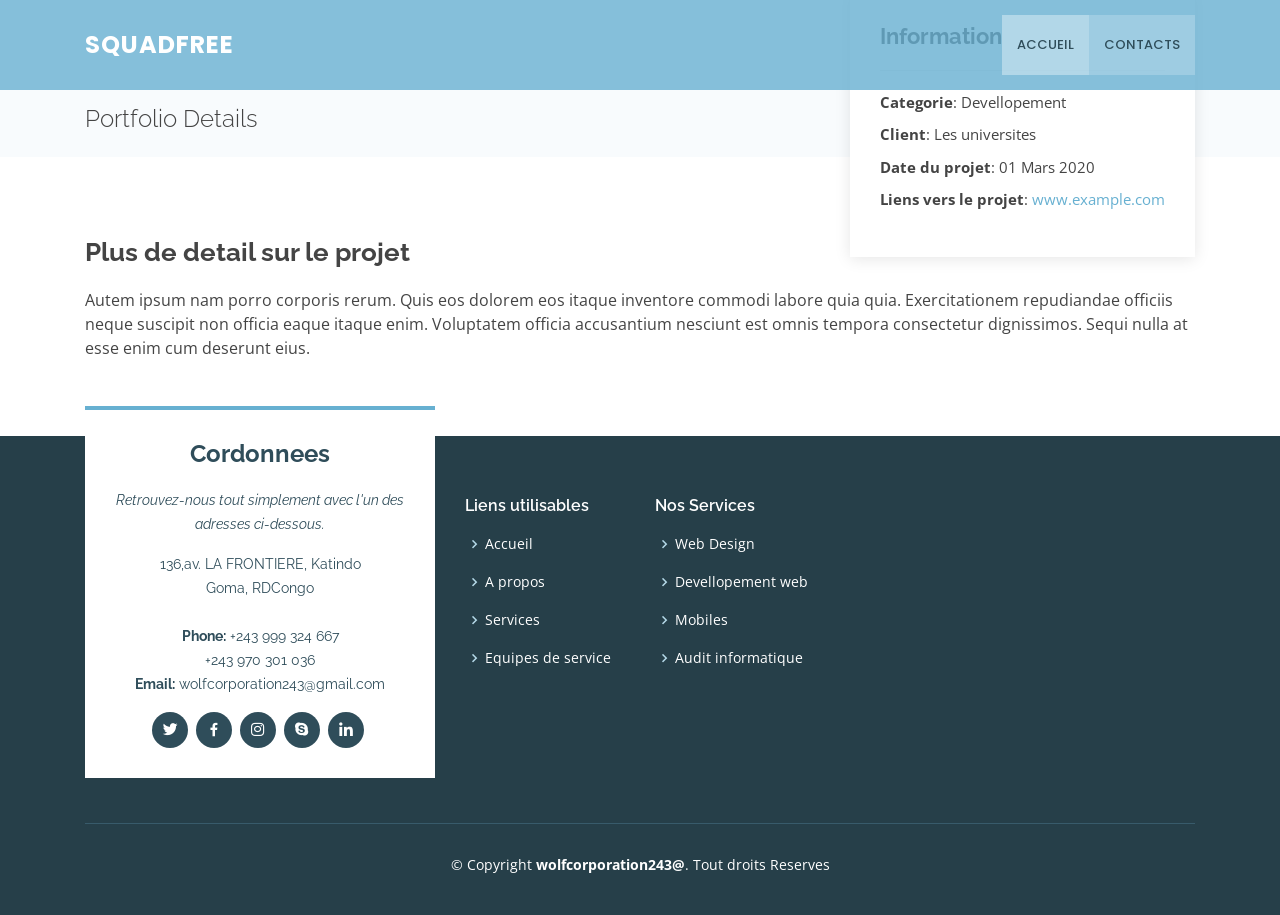
<file: portfolio-details.html>
<!DOCTYPE html>
<html lang="en">

<head>
  <meta charset="utf-8">
  <meta content="width=device-width, initial-scale=1.0" name="viewport">

  <title>Portfolio Details - Squadfree Bootstrap Template</title>
  <meta content="" name="description">
  <meta content="" name="keywords">

  <!-- Favicons -->
  <link href="assets/img/favicon.png" rel="icon">
  <link href="assets/img/apple-touch-icon.png" rel="apple-touch-icon">

  <!-- Google Fonts -->
  <link href="https://fonts.googleapis.com/css?family=Open+Sans:300,300i,400,400i,600,600i,700,700i|Raleway:300,300i,400,400i,500,500i,600,600i,700,700i|Poppins:300,300i,400,400i,500,500i,600,600i,700,700i" rel="stylesheet">

  <!-- Vendor CSS Files -->
  <link href="assets/vendor/bootstrap/css/bootstrap.min.css" rel="stylesheet">
  <link href="assets/vendor/icofont/icofont.min.css" rel="stylesheet">
  <link href="assets/vendor/boxicons/css/boxicons.min.css" rel="stylesheet">
  <link href="assets/vendor/venobox/venobox.css" rel="stylesheet">
  <link href="assets/vendor/owl.carousel/assets/owl.carousel.min.css" rel="stylesheet">
  <link href="assets/vendor/aos/aos.css" rel="stylesheet">

  <!-- Template Main CSS File -->
  <link href="assets/css/style.css" rel="stylesheet">

  <!-- =======================================================
  * Template Name: Squadfree - v2.3.1
  * Template URL: https://bootstrapmade.com/squadfree-free-bootstrap-template-creative/
  * Author: BootstrapMade.com
  * License: https://bootstrapmade.com/license/
  ======================================================== -->
</head>

<body>

  <!-- ======= Header ======= -->
  <header id="header" class="fixed-top ">
    <div class="container d-flex align-items-center">

      <div class="logo mr-auto">
        <h1 class="text-light"><a href="index.html"><span>Squadfree</span></a></h1>
        <!-- Uncomment below if you prefer to use an image logo -->
        <!-- <a href="index.html"><img src="assets/img/logo.png" alt="" class="img-fluid"></a>-->
      </div>

<nav class="nav-menu d-none d-lg-block">
        <ul>
          <li><a href="../index.html">Accueil</a></li>
          <li><a href="#contact">Contacts</a></li>
        </ul>
      </nav><!-- .nav-menu -->

    </div>
  </header><!-- End Header -->

  <main id="main">

    <!-- ======= Breadcrumbs Section ======= -->
    <section class="breadcrumbs">
      <div class="container">

        <div class="d-flex justify-content-between align-items-center">
          <h2>Portfolio Details</h2>
          <ol>
            <li><a href="index.html">Home</a></li>
            <li>Portfolio Details</li>
          </ol>
        </div>

      </div>
    </section><!-- Breadcrumbs Section -->

    <!-- ======= Portfolio Details Section ======= -->
    <section class="portfolio-details">
      <div class="container">

        <div class="portfolio-details-container">

          <div class="owl-carousel portfolio-details-carousel">
            <img src="assets/img/portfolio/portfolio-details-1.jpg" class="img-fluid" alt="">
            <img src="assets/img/portfolio/portfolio-details-2.jpg" class="img-fluid" alt="">
            <img src="assets/img/portfolio/portfolio-details-3.jpg" class="img-fluid" alt="">
          </div>

          <div class="portfolio-info">
            <h3>Information</h3>
            <ul>
              <li><strong>Categorie</strong>: Devellopement</li>
              <li><strong>Client</strong>: Les universites</li>
              <li><strong>Date du projet</strong>: 01 Mars 2020</li>
              <li><strong>Liens vers le projet</strong>: <a href="#">www.example.com</a></li>
            </ul>
          </div>

        </div>

        <div class="portfolio-description">
          <h2>Plus de detail sur le projet</h2>
          <p>
            Autem ipsum nam porro corporis rerum. Quis eos dolorem eos itaque inventore commodi labore quia quia. Exercitationem repudiandae officiis neque suscipit non officia eaque itaque enim. Voluptatem officia accusantium nesciunt est omnis tempora consectetur dignissimos. Sequi nulla at esse enim cum deserunt eius.
          </p>
        </div>
      </div>
    </section><!-- End Portfolio Details Section -->

  </main><!-- End #main -->

  <!-- ======= Footer ======= -->
<footer id="footer">
    <div class="footer-top">
      <div class="container">
        <div class="row">

          <div class="col-lg-4 col-md-6">
            <div class="footer-info" data-aos="fade-up" data-aos-delay="50">
              <h3>Cordonnees</h3>
              <p class="pb-3"><em>Retrouvez-nous tout simplement avec l'un des adresses ci-dessous.</em></p>
              <p>
                136,av. LA FRONTIERE, Katindo <br>
                Goma, RDCongo<br><br>
                <strong>Phone:</strong> +243 999 324 667 <br> +243 970 301 036 <br>
                <strong>Email:</strong> wolfcorporation243@gmail.com<br>
              </p>
              <div class="social-links mt-3">
                <a href="#" class="twitter"><i class="bx bxl-twitter"></i></a>
                <a href="#" class="facebook"><i class="bx bxl-facebook"></i></a>
                <a href="#" class="instagram"><i class="bx bxl-instagram"></i></a>
                <a href="#" class="google-plus"><i class="bx bxl-skype"></i></a>
                <a href="#" class="linkedin"><i class="bx bxl-linkedin"></i></a>
              </div>
            </div>
          </div>

          <div class="col-lg-2 col-md-6 footer-links" data-aos="fade-up" data-aos-delay="150">
            <h4>Liens utilisables</h4>
            <ul>
              <li><i class="bx bx-chevron-right"></i> <a href="../main/index.html">Accueil</a></li>
              <li><i class="bx bx-chevron-right"></i> <a href="../main/index.html#about">A propos</a></li>
              <li><i class="bx bx-chevron-right"></i> <a href="../main/index.html#services">Services</a></li>
              <li><i class="bx bx-chevron-right"></i> <a href="../main/index.html#team">Equipes de service</a></li>
            </ul>
          </div>

          <div class="col-lg-2 col-md-6 footer-links" data-aos="fade-up" data-aos-delay="250">
            <h4>Nos Services</h4>
            <ul>
              <li><i class="bx bx-chevron-right"></i> <a href="../main/index.html#services">Web Design</a></li>
              <li><i class="bx bx-chevron-right"></i> <a href="../main/index.html#services">Devellopement web</a></li>
              <li><i class="bx bx-chevron-right"></i> <a href="../main/index.html#services">Mobiles</a></li>
              <li><i class="bx bx-chevron-right"></i> <a href="../main/index.html#services">Audit informatique</a></li>
            </ul>
          </div>

        </div>
      </div>
    </div>

    <div class="container">
      <div class="copyright">
        &copy; Copyright <strong><span>wolfcorporation243@</span></strong>. Tout droits Reserves
      </div>
      <div class="credits">

      </div>
    </div>
  </footer><!-- End Footer --><!-- End Footer -->

  <a href="#" class="back-to-top"><i class="icofont-simple-up"></i></a>

  <!-- Vendor JS Files -->
  <script src="assets/vendor/jquery/jquery.min.js"></script>
  <script src="assets/vendor/bootstrap/js/bootstrap.bundle.min.js"></script>
  <script src="assets/vendor/jquery.easing/jquery.easing.min.js"></script>
  <script src="assets/vendor/php-email-form/validate.js"></script>
  <script src="assets/vendor/waypoints/jquery.waypoints.min.js"></script>
  <script src="assets/vendor/counterup/counterup.min.js"></script>
  <script src="assets/vendor/isotope-layout/isotope.pkgd.min.js"></script>
  <script src="assets/vendor/venobox/venobox.min.js"></script>
  <script src="assets/vendor/owl.carousel/owl.carousel.min.js"></script>
  <script src="assets/vendor/aos/aos.js"></script>

  <!-- Template Main JS File -->
  <script src="assets/js/main.js"></script>

</body>

</html>
</file>
<file: assets/vendor/venobox/venobox.css>
/* ------ venobox.css --------*/
.vbox-overlay *, .vbox-overlay *:before, .vbox-overlay *:after{
    -webkit-backface-visibility: hidden;
    -webkit-box-sizing:border-box;
    -moz-box-sizing:border-box;
    box-sizing:border-box;
}
.vbox-overlay * { 
    -webkit-backface-visibility: visible;
    backface-visibility: visible;
}
.vbox-overlay{
    display: -webkit-flex;
    display: flex;
    -webkit-flex-direction: column;
    flex-direction: column;
    -webkit-justify-content: center;
    justify-content: center;
    -webkit-align-items: center;
    align-items: center;
    position: fixed;
    left: 0;
    top: 0;
    bottom: 0;
    right: 0;
    z-index: 999999;
}

/* ----- navigation ----- */
.vbox-title{
    width: 100%;
    height: 40px;
    float: left;
    text-align: center;
    line-height: 28px;
    font-size: 12px;
    padding: 6px 50px;
    overflow: hidden;
    position: fixed;
    display: none;
    left: 0;
    z-index: 89;
}
.vbox-close{
    cursor: pointer;
    position: fixed;
    top: -1px;
    right: 0;
    width: 50px;
    height: 40px;
    padding: 6px;
    display: block;
    background-position:10px center;
    overflow: hidden;
    font-size: 24px;
    line-height: 1;
    text-align: center;
    z-index: 99;
}
.vbox-left{
    cursor: pointer;
    position: fixed;
    left: 0;
    height: 40px;
    overflow: hidden;
    line-height: 28px;
    font-size: 12px;
    z-index: 99;
    display: flex;
    align-items:center;
}
.vbox-num{
    display: inline-block;
    margin: 6px 0 6px 15px;
}
/* ----- Social share ----- */
.vbox-share{
    line-height: 28px;
    font-size: 12px;
    overflow: hidden;
    position: fixed;
    left: 0;
    z-index: 98;
    display: flex;
    align-items:center;
    justify-content: center;
    width: 100%;
    text-align: center;
}
.vbox-share svg{
    max-height: 28px;
    width: 28px;
    z-index: 10;
    margin-left: 12px;
    margin-top: 6px;
    margin-bottom: 6px;
    vertical-align: middle;
}


/* ----- navigation ARROWS ----- */
.vbox-next, .vbox-prev{
    position: fixed;
    top: 50%;
    margin-top: -15px;
    overflow: hidden;
    cursor: pointer;
    display: block;
    width: 45px;
    height: 45px;
    z-index: 99;
}
.vbox-next span, .vbox-prev span{
    position: relative;
    width: 20px;
    height: 20px;
    border: 2px solid transparent;
    border-top-color: #B6B6B6;
    border-right-color: #B6B6B6;
    text-indent: -100px;
    position: absolute;
    top: 8px;
    display: block;
}
.vbox-prev{
    left: 15px;
}
.vbox-next{
    right: 15px;
}
.vbox-prev span{
    left: 10px;
    -ms-transform: rotate(-135deg);
    -webkit-transform: rotate(-135deg);
    transform: rotate(-135deg);
}
.vbox-next span{
    -ms-transform: rotate(45deg);
    -webkit-transform: rotate(45deg);
    transform: rotate(45deg);
    right: 10px;
}
/* ------- inline window ------ */
.vbox-inline{
    width: 420px;
    height: 315px;
    height: 70vh;
    padding: 10px;
    background: #fff;
    margin: 0 auto;
    overflow: auto;
    text-align: left;
}
/* ------- Video & iFrames window ------ */
.venoframe{
    max-width: 100%;
    width: 100%;
    border: none;
    width: 100%;
    height: 260px;
    height: 70vh;
}
.venoframe.vbvid{
    height: 260px;
}
@media (min-width: 768px) {
    .venoframe, .vbox-inline{
        width: 90%;
        height: 360px;
        height: 70vh;
    }
    .venoframe.vbvid{
        width: 640px;
        height: 360px;
    }
}
@media (min-width: 992px) {
    .venoframe, .vbox-inline{
        max-width: 1200px;
        width: 80%;
        height: 540px;
        height: 70vh;
    }
    .venoframe.vbvid{
        width: 960px;
        height: 540px;
    }
}
/* 
Please do NOT edit this part! 
or at least read this note: http://i.imgur.com/7C0ws9e.gif
*/
.vbox-open{
    overflow: hidden;
}
.vbox-container{
    position: absolute;
    left: 0;
    right: 0;
    top: 0;
    bottom: 0;
    overflow-x: hidden;
    overflow-y: scroll;
    overflow-scrolling: touch;
    -webkit-overflow-scrolling: touch;
    z-index: 20;
    max-height: 100%;

}

.vbox-content{
    text-align: center;
    float: left;
    width: 100%;
    position: relative;
    overflow: hidden;
    padding: 20px 4%;
}
.vbox-container img{
    max-width: 100%;
    height: auto;
}
.vbox-figlio{
    box-shadow: 0 0 12px rgba(0,0,0,0.19), 0 6px 6px rgba(0,0,0,0.23);
    max-width: 100%;
    text-align: initial;
}
img.vbox-figlio{
    -webkit-user-select: none;
-khtml-user-select: none;
-moz-user-select: none;
-o-user-select: none;
user-select: none;
}
.vbox-content.swipe-left{
    margin-left: -200px !important;
}
.vbox-content.swipe-right{
    margin-left: 200px !important;
}
.vbox-animated{
    webkit-transition: margin 300ms ease-out;
    transition: margin 300ms ease-out;
}

/* ---------- preloader ----------
 * SPINKIT 
 * http://tobiasahlin.com/spinkit/
-------------------------------- */
.sk-double-bounce,.sk-rotating-plane{width:40px;height:40px;margin:40px auto}.sk-rotating-plane{background-color:#333;-webkit-animation:sk-rotatePlane 1.2s infinite ease-in-out;animation:sk-rotatePlane 1.2s infinite ease-in-out}@-webkit-keyframes sk-rotatePlane{0%{-webkit-transform:perspective(120px) rotateX(0) rotateY(0);transform:perspective(120px) rotateX(0) rotateY(0)}50%{-webkit-transform:perspective(120px) rotateX(-180.1deg) rotateY(0);transform:perspective(120px) rotateX(-180.1deg) rotateY(0)}100%{-webkit-transform:perspective(120px) rotateX(-180deg) rotateY(-179.9deg);transform:perspective(120px) rotateX(-180deg) rotateY(-179.9deg)}}@keyframes sk-rotatePlane{0%{-webkit-transform:perspective(120px) rotateX(0) rotateY(0);transform:perspective(120px) rotateX(0) rotateY(0)}50%{-webkit-transform:perspective(120px) rotateX(-180.1deg) rotateY(0);transform:perspective(120px) rotateX(-180.1deg) rotateY(0)}100%{-webkit-transform:perspective(120px) rotateX(-180deg) rotateY(-179.9deg);transform:perspective(120px) rotateX(-180deg) rotateY(-179.9deg)}}.sk-double-bounce{position:relative}.sk-double-bounce .sk-child{width:100%;height:100%;border-radius:50%;background-color:#333;opacity:.6;position:absolute;top:0;left:0;-webkit-animation:sk-doubleBounce 2s infinite ease-in-out;animation:sk-doubleBounce 2s infinite ease-in-out}.sk-chasing-dots .sk-child,.sk-spinner-pulse,.sk-three-bounce .sk-child{background-color:#333;border-radius:100%}.sk-double-bounce .sk-double-bounce2{-webkit-animation-delay:-1s;animation-delay:-1s}@-webkit-keyframes sk-doubleBounce{0%,100%{-webkit-transform:scale(0);transform:scale(0)}50%{-webkit-transform:scale(1);transform:scale(1)}}@keyframes sk-doubleBounce{0%,100%{-webkit-transform:scale(0);transform:scale(0)}50%{-webkit-transform:scale(1);transform:scale(1)}}.sk-wave{margin:40px auto;width:50px;height:40px;text-align:center;font-size:10px}.sk-wave .sk-rect{background-color:#333;height:100%;width:6px;display:inline-block;-webkit-animation:sk-waveStretchDelay 1.2s infinite ease-in-out;animation:sk-waveStretchDelay 1.2s infinite ease-in-out}.sk-wave .sk-rect1{-webkit-animation-delay:-1.2s;animation-delay:-1.2s}.sk-wave .sk-rect2{-webkit-animation-delay:-1.1s;animation-delay:-1.1s}.sk-wave .sk-rect3{-webkit-animation-delay:-1s;animation-delay:-1s}.sk-wave .sk-rect4{-webkit-animation-delay:-.9s;animation-delay:-.9s}.sk-wave .sk-rect5{-webkit-animation-delay:-.8s;animation-delay:-.8s}@-webkit-keyframes sk-waveStretchDelay{0%,100%,40%{-webkit-transform:scaleY(.4);transform:scaleY(.4)}20%{-webkit-transform:scaleY(1);transform:scaleY(1)}}@keyframes sk-waveStretchDelay{0%,100%,40%{-webkit-transform:scaleY(.4);transform:scaleY(.4)}20%{-webkit-transform:scaleY(1);transform:scaleY(1)}}.sk-wandering-cubes{margin:40px auto;width:40px;height:40px;position:relative}.sk-wandering-cubes .sk-cube{background-color:#333;width:10px;height:10px;position:absolute;top:0;left:0;-webkit-animation:sk-wanderingCube 1.8s ease-in-out -1.8s infinite both;animation:sk-wanderingCube 1.8s ease-in-out -1.8s infinite both}.sk-chasing-dots,.sk-spinner-pulse{width:40px;height:40px;margin:40px auto}.sk-wandering-cubes .sk-cube2{-webkit-animation-delay:-.9s;animation-delay:-.9s}@-webkit-keyframes sk-wanderingCube{0%{-webkit-transform:rotate(0);transform:rotate(0)}25%{-webkit-transform:translateX(30px) rotate(-90deg) scale(.5);transform:translateX(30px) rotate(-90deg) scale(.5)}50%{-webkit-transform:translateX(30px) translateY(30px) rotate(-179deg);transform:translateX(30px) translateY(30px) rotate(-179deg)}50.1%{-webkit-transform:translateX(30px) translateY(30px) rotate(-180deg);transform:translateX(30px) translateY(30px) rotate(-180deg)}75%{-webkit-transform:translateX(0) translateY(30px) rotate(-270deg) scale(.5);transform:translateX(0) translateY(30px) rotate(-270deg) scale(.5)}100%{-webkit-transform:rotate(-360deg);transform:rotate(-360deg)}}@keyframes sk-wanderingCube{0%{-webkit-transform:rotate(0);transform:rotate(0)}25%{-webkit-transform:translateX(30px) rotate(-90deg) scale(.5);transform:translateX(30px) rotate(-90deg) scale(.5)}50%{-webkit-transform:translateX(30px) translateY(30px) rotate(-179deg);transform:translateX(30px) translateY(30px) rotate(-179deg)}50.1%{-webkit-transform:translateX(30px) translateY(30px) rotate(-180deg);transform:translateX(30px) translateY(30px) rotate(-180deg)}75%{-webkit-transform:translateX(0) translateY(30px) rotate(-270deg) scale(.5);transform:translateX(0) translateY(30px) rotate(-270deg) scale(.5)}100%{-webkit-transform:rotate(-360deg);transform:rotate(-360deg)}}.sk-spinner-pulse{-webkit-animation:sk-pulseScaleOut 1s infinite ease-in-out;animation:sk-pulseScaleOut 1s infinite ease-in-out}@-webkit-keyframes sk-pulseScaleOut{0%{-webkit-transform:scale(0);transform:scale(0)}100%{-webkit-transform:scale(1);transform:scale(1);opacity:0}}@keyframes sk-pulseScaleOut{0%{-webkit-transform:scale(0);transform:scale(0)}100%{-webkit-transform:scale(1);transform:scale(1);opacity:0}}.sk-chasing-dots{position:relative;text-align:center;-webkit-animation:sk-chasingDotsRotate 2s infinite linear;animation:sk-chasingDotsRotate 2s infinite linear}.sk-chasing-dots .sk-child{width:60%;height:60%;display:inline-block;position:absolute;top:0;-webkit-animation:sk-chasingDotsBounce 2s infinite ease-in-out;animation:sk-chasingDotsBounce 2s infinite ease-in-out}.sk-chasing-dots .sk-dot2{top:auto;bottom:0;-webkit-animation-delay:-1s;animation-delay:-1s}@-webkit-keyframes sk-chasingDotsRotate{100%{-webkit-transform:rotate(360deg);transform:rotate(360deg)}}@keyframes sk-chasingDotsRotate{100%{-webkit-transform:rotate(360deg);transform:rotate(360deg)}}@-webkit-keyframes sk-chasingDotsBounce{0%,100%{-webkit-transform:scale(0);transform:scale(0)}50%{-webkit-transform:scale(1);transform:scale(1)}}@keyframes sk-chasingDotsBounce{0%,100%{-webkit-transform:scale(0);transform:scale(0)}50%{-webkit-transform:scale(1);transform:scale(1)}}.sk-three-bounce{margin:40px auto;width:80px;text-align:center}.sk-three-bounce .sk-child{width:20px;height:20px;display:inline-block;-webkit-animation:sk-three-bounce 1.4s ease-in-out 0s infinite both;animation:sk-three-bounce 1.4s ease-in-out 0s infinite both}.sk-circle .sk-child:before,.sk-fading-circle .sk-circle:before{display:block;border-radius:100%;content:'';background-color:#333}.sk-three-bounce .sk-bounce1{-webkit-animation-delay:-.32s;animation-delay:-.32s}.sk-three-bounce .sk-bounce2{-webkit-animation-delay:-.16s;animation-delay:-.16s}@-webkit-keyframes sk-three-bounce{0%,100%,80%{-webkit-transform:scale(0);transform:scale(0)}40%{-webkit-transform:scale(1);transform:scale(1)}}@keyframes sk-three-bounce{0%,100%,80%{-webkit-transform:scale(0);transform:scale(0)}40%{-webkit-transform:scale(1);transform:scale(1)}}.sk-circle{margin:40px auto;width:40px;height:40px;position:relative}.sk-circle .sk-child{width:100%;height:100%;position:absolute;left:0;top:0}.sk-circle .sk-child:before{margin:0 auto;width:15%;height:15%;-webkit-animation:sk-circleBounceDelay 1.2s infinite ease-in-out both;animation:sk-circleBounceDelay 1.2s infinite ease-in-out both}.sk-circle .sk-circle2{-webkit-transform:rotate(30deg);-ms-transform:rotate(30deg);transform:rotate(30deg)}.sk-circle .sk-circle3{-webkit-transform:rotate(60deg);-ms-transform:rotate(60deg);transform:rotate(60deg)}.sk-circle .sk-circle4{-webkit-transform:rotate(90deg);-ms-transform:rotate(90deg);transform:rotate(90deg)}.sk-circle .sk-circle5{-webkit-transform:rotate(120deg);-ms-transform:rotate(120deg);transform:rotate(120deg)}.sk-circle .sk-circle6{-webkit-transform:rotate(150deg);-ms-transform:rotate(150deg);transform:rotate(150deg)}.sk-circle .sk-circle7{-webkit-transform:rotate(180deg);-ms-transform:rotate(180deg);transform:rotate(180deg)}.sk-circle .sk-circle8{-webkit-transform:rotate(210deg);-ms-transform:rotate(210deg);transform:rotate(210deg)}.sk-circle .sk-circle9{-webkit-transform:rotate(240deg);-ms-transform:rotate(240deg);transform:rotate(240deg)}.sk-circle .sk-circle10{-webkit-transform:rotate(270deg);-ms-transform:rotate(270deg);transform:rotate(270deg)}.sk-circle .sk-circle11{-webkit-transform:rotate(300deg);-ms-transform:rotate(300deg);transform:rotate(300deg)}.sk-circle .sk-circle12{-webkit-transform:rotate(330deg);-ms-transform:rotate(330deg);transform:rotate(330deg)}.sk-circle .sk-circle2:before{-webkit-animation-delay:-1.1s;animation-delay:-1.1s}.sk-circle .sk-circle3:before{-webkit-animation-delay:-1s;animation-delay:-1s}.sk-circle .sk-circle4:before{-webkit-animation-delay:-.9s;animation-delay:-.9s}.sk-circle .sk-circle5:before{-webkit-animation-delay:-.8s;animation-delay:-.8s}.sk-circle .sk-circle6:before{-webkit-animation-delay:-.7s;animation-delay:-.7s}.sk-circle .sk-circle7:before{-webkit-animation-delay:-.6s;animation-delay:-.6s}.sk-circle .sk-circle8:before{-webkit-animation-delay:-.5s;animation-delay:-.5s}.sk-circle .sk-circle9:before{-webkit-animation-delay:-.4s;animation-delay:-.4s}.sk-circle .sk-circle10:before{-webkit-animation-delay:-.3s;animation-delay:-.3s}.sk-circle .sk-circle11:before{-webkit-animation-delay:-.2s;animation-delay:-.2s}.sk-circle .sk-circle12:before{-webkit-animation-delay:-.1s;animation-delay:-.1s}@-webkit-keyframes sk-circleBounceDelay{0%,100%,80%{-webkit-transform:scale(0);transform:scale(0)}40%{-webkit-transform:scale(1);transform:scale(1)}}@keyframes sk-circleBounceDelay{0%,100%,80%{-webkit-transform:scale(0);transform:scale(0)}40%{-webkit-transform:scale(1);transform:scale(1)}}.sk-cube-grid{width:40px;height:40px;margin:40px auto}.sk-cube-grid .sk-cube{width:33.33%;height:33.33%;background-color:#333;float:left;-webkit-animation:sk-cubeGridScaleDelay 1.3s infinite ease-in-out;animation:sk-cubeGridScaleDelay 1.3s infinite ease-in-out}.sk-cube-grid .sk-cube1{-webkit-animation-delay:.2s;animation-delay:.2s}.sk-cube-grid .sk-cube2{-webkit-animation-delay:.3s;animation-delay:.3s}.sk-cube-grid .sk-cube3{-webkit-animation-delay:.4s;animation-delay:.4s}.sk-cube-grid .sk-cube4{-webkit-animation-delay:.1s;animation-delay:.1s}.sk-cube-grid .sk-cube5{-webkit-animation-delay:.2s;animation-delay:.2s}.sk-cube-grid .sk-cube6{-webkit-animation-delay:.3s;animation-delay:.3s}.sk-cube-grid .sk-cube7{-webkit-animation-delay:0ms;animation-delay:0ms}.sk-cube-grid .sk-cube8{-webkit-animation-delay:.1s;animation-delay:.1s}.sk-cube-grid .sk-cube9{-webkit-animation-delay:.2s;animation-delay:.2s}@-webkit-keyframes sk-cubeGridScaleDelay{0%,100%,70%{-webkit-transform:scale3D(1,1,1);transform:scale3D(1,1,1)}35%{-webkit-transform:scale3D(0,0,1);transform:scale3D(0,0,1)}}@keyframes sk-cubeGridScaleDelay{0%,100%,70%{-webkit-transform:scale3D(1,1,1);transform:scale3D(1,1,1)}35%{-webkit-transform:scale3D(0,0,1);transform:scale3D(0,0,1)}}.sk-fading-circle{margin:40px auto;width:40px;height:40px;position:relative}.sk-fading-circle .sk-circle{width:100%;height:100%;position:absolute;left:0;top:0}.sk-fading-circle .sk-circle:before{margin:0 auto;width:15%;height:15%;-webkit-animation:sk-circleFadeDelay 1.2s infinite ease-in-out both;animation:sk-circleFadeDelay 1.2s infinite ease-in-out both}.sk-fading-circle .sk-circle2{-webkit-transform:rotate(30deg);-ms-transform:rotate(30deg);transform:rotate(30deg)}.sk-fading-circle .sk-circle3{-webkit-transform:rotate(60deg);-ms-transform:rotate(60deg);transform:rotate(60deg)}.sk-fading-circle .sk-circle4{-webkit-transform:rotate(90deg);-ms-transform:rotate(90deg);transform:rotate(90deg)}.sk-fading-circle .sk-circle5{-webkit-transform:rotate(120deg);-ms-transform:rotate(120deg);transform:rotate(120deg)}.sk-fading-circle .sk-circle6{-webkit-transform:rotate(150deg);-ms-transform:rotate(150deg);transform:rotate(150deg)}.sk-fading-circle .sk-circle7{-webkit-transform:rotate(180deg);-ms-transform:rotate(180deg);transform:rotate(180deg)}.sk-fading-circle .sk-circle8{-webkit-transform:rotate(210deg);-ms-transform:rotate(210deg);transform:rotate(210deg)}.sk-fading-circle .sk-circle9{-webkit-transform:rotate(240deg);-ms-transform:rotate(240deg);transform:rotate(240deg)}.sk-fading-circle .sk-circle10{-webkit-transform:rotate(270deg);-ms-transform:rotate(270deg);transform:rotate(270deg)}.sk-fading-circle .sk-circle11{-webkit-transform:rotate(300deg);-ms-transform:rotate(300deg);transform:rotate(300deg)}.sk-fading-circle .sk-circle12{-webkit-transform:rotate(330deg);-ms-transform:rotate(330deg);transform:rotate(330deg)}.sk-fading-circle .sk-circle2:before{-webkit-animation-delay:-1.1s;animation-delay:-1.1s}.sk-fading-circle .sk-circle3:before{-webkit-animation-delay:-1s;animation-delay:-1s}.sk-fading-circle .sk-circle4:before{-webkit-animation-delay:-.9s;animation-delay:-.9s}.sk-fading-circle .sk-circle5:before{-webkit-animation-delay:-.8s;animation-delay:-.8s}.sk-fading-circle .sk-circle6:before{-webkit-animation-delay:-.7s;animation-delay:-.7s}.sk-fading-circle .sk-circle7:before{-webkit-animation-delay:-.6s;animation-delay:-.6s}.sk-fading-circle .sk-circle8:before{-webkit-animation-delay:-.5s;animation-delay:-.5s}.sk-fading-circle .sk-circle9:before{-webkit-animation-delay:-.4s;animation-delay:-.4s}.sk-fading-circle .sk-circle10:before{-webkit-animation-delay:-.3s;animation-delay:-.3s}.sk-fading-circle .sk-circle11:before{-webkit-animation-delay:-.2s;animation-delay:-.2s}.sk-fading-circle .sk-circle12:before{-webkit-animation-delay:-.1s;animation-delay:-.1s}@-webkit-keyframes sk-circleFadeDelay{0%,100%,39%{opacity:0}40%{opacity:1}}@keyframes sk-circleFadeDelay{0%,100%,39%{opacity:0}40%{opacity:1}}.sk-folding-cube{margin:40px auto;width:40px;height:40px;position:relative;-webkit-transform:rotateZ(45deg);transform:rotateZ(45deg)}.sk-folding-cube .sk-cube{float:left;width:50%;height:50%;position:relative;-webkit-transform:scale(1.1);-ms-transform:scale(1.1);transform:scale(1.1)}.sk-folding-cube .sk-cube:before{content:'';position:absolute;top:0;left:0;width:100%;height:100%;background-color:#333;-webkit-animation:sk-foldCubeAngle 2.4s infinite linear both;animation:sk-foldCubeAngle 2.4s infinite linear both;-webkit-transform-origin:100% 100%;-ms-transform-origin:100% 100%;transform-origin:100% 100%}.sk-folding-cube .sk-cube2{-webkit-transform:scale(1.1) rotateZ(90deg);transform:scale(1.1) rotateZ(90deg)}.sk-folding-cube .sk-cube3{-webkit-transform:scale(1.1) rotateZ(180deg);transform:scale(1.1) rotateZ(180deg)}.sk-folding-cube .sk-cube4{-webkit-transform:scale(1.1) rotateZ(270deg);transform:scale(1.1) rotateZ(270deg)}.sk-folding-cube .sk-cube2:before{-webkit-animation-delay:.3s;animation-delay:.3s}.sk-folding-cube .sk-cube3:before{-webkit-animation-delay:.6s;animation-delay:.6s}.sk-folding-cube .sk-cube4:before{-webkit-animation-delay:.9s;animation-delay:.9s}@-webkit-keyframes sk-foldCubeAngle{0%,10%{-webkit-transform:perspective(140px) rotateX(-180deg);transform:perspective(140px) rotateX(-180deg);opacity:0}25%,75%{-webkit-transform:perspective(140px) rotateX(0);transform:perspective(140px) rotateX(0);opacity:1}100%,90%{-webkit-transform:perspective(140px) rotateY(180deg);transform:perspective(140px) rotateY(180deg);opacity:0}}@keyframes sk-foldCubeAngle{0%,10%{-webkit-transform:perspective(140px) rotateX(-180deg);transform:perspective(140px) rotateX(-180deg);opacity:0}25%,75%{-webkit-transform:perspective(140px) rotateX(0);transform:perspective(140px) rotateX(0);opacity:1}100%,90%{-webkit-transform:perspective(140px) rotateY(180deg);transform:perspective(140px) rotateY(180deg);opacity:0}}
</file>
<file: assets/css/style.css>
/*--------------------------------------------------------------
# General
--------------------------------------------------------------*/
body {
  font-family: "Open Sans", sans-serif;
  color: #444444;
}

a {
  color: #67b0d1;
}

a:hover {
  color: #8ec4dd;
  text-decoration: none;
}

h1, h2, h3, h4, h5, h6 {
  font-family: "Raleway", sans-serif;
}

/*--------------------------------------------------------------
# Back to top button
--------------------------------------------------------------*/
.back-to-top {
  position: fixed;
  display: none;
  width: 40px;
  height: 40px;
  border-radius: 50px;
  right: 15px;
  bottom: 15px;
  background: #67b0d1;
  color: #fff;
  transition: display 0.5s ease-in-out;
  z-index: 99999;
}

.back-to-top i {
  font-size: 24px;
  position: absolute;
  top: 7px;
  left: 8px;
}

.back-to-top:hover {
  color: #fff;
  background: #86c0da;
  transition: background 0.2s ease-in-out;
}

#main {
  margin-top: 90px;
}

/*--------------------------------------------------------------
# Header
--------------------------------------------------------------*/
#header {
  transition: all 0.5s;
  z-index: 997;
  transition: all 0.5s;
  padding: 15px 0;
  background: rgba(103, 176, 209, 0.8);
}

#header.header-transparent {
  background: transparent;
}

#header.header-scrolled {
  background: rgba(103, 176, 209, 0.8);
  padding: 0;
}

#header .logo h1 {
  font-size: 24px;
  margin: 0;
  line-height: 1;
  font-weight: 700;
  letter-spacing: 1px;
  font-family: "Poppins", sans-serif;
  text-transform: uppercase;
}

#header .logo h1 a, #header .logo h1 a:hover {
  color: #fff;
  text-decoration: none;
}

#header .logo img {
  padding: 0;
  margin: 0;
  max-height: 40px;
}

@media (max-width: 768px) {
  #header.header-scrolled {
    padding: 15px 0;
  }
}

/*--------------------------------------------------------------
# Navigation Menu
--------------------------------------------------------------*/
/* Desktop Navigation */
.nav-menu, .nav-menu * {
  margin: 0;
  padding: 0;
  list-style: none;
}

.nav-menu > ul > li {
  position: relative;
  white-space: nowrap;
  float: left;
  background: rgba(255, 255, 255, 0.2);
}

.nav-menu a {
  display: block;
  position: relative;
  color: #2f4d5a;
  padding: 20px 15px;
  transition: 0.3s;
  font-size: 13px;
  font-family: "Poppins", sans-serif;
  text-transform: uppercase;
  font-weight: 500;
}

.nav-menu a:hover, .nav-menu .active > a, .nav-menu li:hover > a {
  background: rgba(255, 255, 255, 0.2);
  text-decoration: none;
}

.header-scrolled .nav-menu > ul > li {
  background: none;
}

.header-scrolled .nav-menu a {
  color: #fff;
}

.header-scrolled .nav-menu a:hover, .header-scrolled .nav-menu .active > a, .header-scrolled .nav-menu li:hover > a {
  background: rgba(255, 255, 255, 0.2);
}

.nav-menu .drop-down ul {
  display: block;
  position: absolute;
  left: 0;
  top: calc(100% + 30px);
  z-index: 99;
  opacity: 0;
  visibility: hidden;
  padding: 10px 0;
  background: #fff;
  box-shadow: 0px 0px 30px rgba(127, 137, 161, 0.25);
  transition: ease all 0.3s;
}

.nav-menu .drop-down:hover > ul {
  opacity: 1;
  top: 100%;
  visibility: visible;
}

.nav-menu .drop-down li {
  min-width: 180px;
  position: relative;
}

.nav-menu .drop-down ul a {
  padding: 12px 20px;
  font-size: 14px;
  font-weight: 500;
  text-transform: none;
  color: #25607a;
}

.nav-menu .drop-down ul a:hover, .nav-menu .drop-down ul .active > a, .nav-menu .drop-down ul li:hover > a {
  color: #67b0d1;
}

.nav-menu .drop-down > a:after {
  content: "\ea99";
  font-family: IcoFont;
  padding-left: 5px;
}

.nav-menu .drop-down .drop-down ul {
  top: 0;
  left: calc(100% - 30px);
}

.nav-menu .drop-down .drop-down:hover > ul {
  opacity: 1;
  top: 0;
  left: 100%;
}

.nav-menu .drop-down .drop-down > a {
  padding-right: 35px;
}

.nav-menu .drop-down .drop-down > a:after {
  content: "\eaa0";
  font-family: IcoFont;
  position: absolute;
  right: 15px;
}

@media (max-width: 1366px) {
  .nav-menu .drop-down .drop-down ul {
    left: -90%;
  }
  .nav-menu .drop-down .drop-down:hover > ul {
    left: -100%;
  }
  .nav-menu .drop-down .drop-down > a:after {
    content: "\ea9d";
  }
}

/* Mobile Navigation */
.mobile-nav-toggle {
  position: fixed;
  right: 15px;
  top: 15px;
  z-index: 9998;
  border: 0;
  background: none;
  font-size: 24px;
  transition: all 0.4s;
  outline: none !important;
  line-height: 1;
  cursor: pointer;
  text-align: right;
}

.mobile-nav-toggle i {
  color: #fff;
}

.mobile-nav {
  position: fixed;
  top: 55px;
  right: 15px;
  bottom: 15px;
  left: 15px;
  z-index: 9999;
  overflow-y: auto;
  background: #fff;
  transition: ease-in-out 0.2s;
  opacity: 0;
  visibility: hidden;
  border-radius: 10px;
  padding: 10px 0;
}

.mobile-nav * {
  margin: 0;
  padding: 0;
  list-style: none;
}

.mobile-nav a {
  display: block;
  position: relative;
  color: #2f4d5a;
  padding: 10px 20px;
  font-weight: 500;
  outline: none;
}

.mobile-nav a:hover, .mobile-nav .active > a, .mobile-nav li:hover > a {
  color: #67b0d1;
  text-decoration: none;
}

.mobile-nav .drop-down > a:after {
  content: "\ea99";
  font-family: IcoFont;
  padding-left: 10px;
  position: absolute;
  right: 15px;
}

.mobile-nav .active.drop-down > a:after {
  content: "\eaa1";
}

.mobile-nav .drop-down > a {
  padding-right: 35px;
}

.mobile-nav .drop-down ul {
  display: none;
  overflow: hidden;
}

.mobile-nav .drop-down li {
  padding-left: 20px;
}

.mobile-nav-overly {
  width: 100%;
  height: 100%;
  z-index: 9997;
  top: 0;
  left: 0;
  position: fixed;
  background: rgba(30, 48, 56, 0.6);
  overflow: hidden;
  display: none;
  transition: ease-in-out 0.2s;
}

.mobile-nav-active {
  overflow: hidden;
}

.mobile-nav-active .mobile-nav {
  opacity: 1;
  visibility: visible;
}

.mobile-nav-active .mobile-nav-toggle i {
  color: #fff;
}

/*--------------------------------------------------------------
# Hero Section
--------------------------------------------------------------*/
#hero {
  width: 100%;
  height: 100vh;
  background: url("../img/hero-bg.jpg") top center;
  background-size: cover;
  position: relative;
  margin-bottom: -90px;
}

#hero .hero-container {
  position: absolute;
  bottom: 0;
  top: 0;
  left: 0;
  right: 0;
  display: flex;
  justify-content: center;
  align-items: center;
  flex-direction: column;
  text-align: center;
}

#hero h1 {
  margin: 0 0 10px 0;
  font-size: 64px;
  font-weight: 700;
  line-height: 56px;
  text-transform: uppercase;
  color: #fff;
  text-shadow: -1px 0 2px #2f4d5a;
}

#hero h2 {
  color: #fff;
  margin-bottom: 50px;
  font-size: 20px;
  text-transform: uppercase;
  font-weight: 700;
  text-shadow: -1px 0 2px #2f4d5a;
}

#hero .btn-get-started {
  font-size: 36px;
  display: inline-block;
  padding: 4px 0;
  border-radius: 50px;
  transition: 0.3s ease-in-out;
  margin: 10px;
  width: 64px;
  height: 64px;
  text-align: center;
  border: 2px solid #fff;
  color: #fff;
}

#hero .btn-get-started:hover {
  padding-top: 8px;
  background: rgba(255, 255, 255, 0.15);
}

@media (min-width: 1024px) {
  #hero {
    background-attachment: fixed;
  }
}

@media (max-width: 768px) {
  #hero h1 {
    font-size: 28px;
    line-height: 36px;
  }
  #hero h2 {
    font-size: 18px;
    line-height: 24px;
    margin-bottom: 30px;
  }
}

/*--------------------------------------------------------------
# Sections General
--------------------------------------------------------------*/
section {
  padding: 60px 0;
}

.section-bg {
  background-color: #f4f9fc;
}

.section-title {
  text-align: center;
  padding-bottom: 30px;
}

.section-title h2 {
  font-size: 32px;
  font-weight: bold;
  position: relative;
  margin-bottom: 30px;
  color: #2f4d5a;
  z-index: 2;
}

.section-title h2::after {
  content: "";
  position: absolute;
  left: 50%;
  top: 50%;
  transform: translate(-50%, -50%);
  width: 122px;
  height: 66px;
  background: url(../img/section-title-bg.png) no-repeat;
  z-index: -1;
}

.section-title p {
  margin-bottom: 0;
}

/*--------------------------------------------------------------
# Breadcrumbs
--------------------------------------------------------------*/
.breadcrumbs {
  padding: 15px 0;
  background-color: #f8fbfd;
  min-height: 40px;
}

.breadcrumbs h2 {
  font-size: 24px;
  font-weight: 300;
}

.breadcrumbs ol {
  display: flex;
  flex-wrap: wrap;
  list-style: none;
  padding: 0;
  margin: 0;
  font-size: 14px;
}

.breadcrumbs ol li + li {
  padding-left: 10px;
}

.breadcrumbs ol li + li::before {
  display: inline-block;
  padding-right: 10px;
  color: #6c757d;
  content: "/";
}

@media (max-width: 768px) {
  .breadcrumbs .d-flex {
    display: block !important;
  }
  .breadcrumbs ol {
    display: block;
  }
  .breadcrumbs ol li {
    display: inline-block;
  }
}

/*--------------------------------------------------------------
# About
--------------------------------------------------------------*/
.about {
  background: url("../img/about-bg.jpg") center center no-repeat;
  background-size: cover;
  padding: 60px 0;
  position: relative;
}

.about::before {
  content: '';
  position: absolute;
  left: 0;
  right: 0;
  top: 0;
  bottom: 0;
  background: rgba(255, 255, 255, 0.75);
  z-index: 9;
}

.about .container {
  position: relative;
  z-index: 10;
}

.about .content {
  padding: 30px 30px 30px 0;
}

.about .content h3 {
  font-weight: 700;
  font-size: 34px;
  color: #2f4d5a;
  margin-bottom: 30px;
}

.about .content p {
  margin-bottom: 30px;
}

.about .content .about-btn {
  display: inline-block;
  background: #67b0d1;
  padding: 6px 44px 8px 30px;
  color: #fff;
  border-radius: 50px;
  transition: 0.3s;
  position: relative;
}

.about .content .about-btn i {
  font-size: 18px;
  position: absolute;
  right: 18px;
  top: 9px;
}

.about .content .about-btn:hover {
  background: #7bbad7;
}

.about .icon-boxes .icon-box {
  margin-top: 30px;
}

.about .icon-boxes .icon-box i {
  font-size: 40px;
  color: #67b0d1;
  margin-bottom: 10px;
}

.about .icon-boxes .icon-box h4 {
  font-size: 20px;
  font-weight: 700;
  margin: 0 0 10px 0;
}

.about .icon-boxes .icon-box p {
  font-size: 15px;
  color: #848484;
}

@media (max-width: 1200px) {
  .about .content {
    padding-right: 0;
  }
}

@media (max-width: 768px) {
  .about {
    text-align: center;
  }
}

/*--------------------------------------------------------------
# Services
--------------------------------------------------------------*/
.services .icon-box {
  padding: 30px;
  position: relative;
  overflow: hidden;
  background: #fff;
  box-shadow: 0 0 29px 0 rgba(68, 88, 144, 0.12);
  transition: all 0.3s ease-in-out;
  border-radius: 8px;
  z-index: 1;
}

.services .icon-box::before {
  content: '';
  position: absolute;
  background: white;
  right: 0;
  left: 0;
  bottom: 0;
  top: 100%;
  transition: all 0.3s;
  z-index: -1;
}

.services .icon-box:hover::before {
  background: #67b0d1;
  top: 0;
  border-radius: 0px;
}

.services .icon {
  margin-bottom: 15px;
}

.services .icon i {
  font-size: 48px;
  line-height: 1;
  color: #67b0d1;
  transition: all 0.3s ease-in-out;
}

.services .title {
  font-weight: 700;
  margin-bottom: 15px;
  font-size: 18px;
}

.services .title a {
  color: #111;
}

.services .description {
  font-size: 15px;
  line-height: 28px;
  margin-bottom: 0;
}

.services .icon-box:hover .title a, .services .icon-box:hover .description {
  color: #fff;
}

.services .icon-box:hover .icon i {
  color: #fff;
}

/*--------------------------------------------------------------
# Counts
--------------------------------------------------------------*/
.counts {
  padding-bottom: 30px;
}

.counts .count-box {
  padding: 30px;
  width: 100%;
}

.counts .count-box i {
  display: block;
  font-size: 44px;
  color: #67b0d1;
  float: left;
}

.counts .count-box span {
  font-size: 48px;
  line-height: 40px;
  display: block;
  font-weight: 700;
  color: #2f4d5a;
  margin-left: 60px;
}

.counts .count-box p {
  padding: 15px 0 0 0;
  margin: 0 0 0 60px;
  font-family: "Raleway", sans-serif;
  font-size: 14px;
  color: #49788c;
}

.counts .count-box a {
  font-weight: 600;
  display: block;
  margin-top: 20px;
  color: #49788c;
  font-size: 15px;
  font-family: "Poppins", sans-serif;
  transition: ease-in-out 0.3s;
}

.counts .count-box a:hover {
  color: #6e9fb4;
}

/*--------------------------------------------------------------
# Cta
--------------------------------------------------------------*/
.cta {
  background: linear-gradient(rgba(103, 176, 209, 0.8), rgba(103, 176, 209, 0.8)), url("../img/cta-bg.jpg") fixed center center;
  background-size: cover;
  padding: 60px 0;
}

.cta h3 {
  color: #fff;
  font-size: 28px;
  font-weight: 700;
}

.cta p {
  color: #fff;
}

.cta .cta-btn {
  font-family: "Raleway", sans-serif;
  text-transform: uppercase;
  font-weight: 500;
  font-size: 16px;
  letter-spacing: 1px;
  display: inline-block;
  padding: 8px 28px;
  border-radius: 25px;
  transition: 0.5s;
  margin-top: 10px;
  border: 2px solid rgba(255, 255, 255, 0.5);
  color: #fff;
}

.cta .cta-btn:hover {
  border-color: #fff;
}

/*--------------------------------------------------------------
# Portfolio
--------------------------------------------------------------*/
.portfolio .portfolio-item {
  margin-bottom: 30px;
}

.portfolio #portfolio-flters {
  padding: 0;
  margin: 0 auto 35px auto;
  list-style: none;
  text-align: center;
  background: #ecf5f9;
  border-radius: 50px;
  padding: 2px 15px;
}

.portfolio #portfolio-flters li {
  cursor: pointer;
  display: inline-block;
  padding: 10px 15px 8px 15px;
  font-size: 14px;
  font-weight: 600;
  line-height: 1;
  text-transform: uppercase;
  color: #2f4d5a;
  margin-bottom: 5px;
  transition: all 0.3s ease-in-out;
}

.portfolio #portfolio-flters li:hover, .portfolio #portfolio-flters li.filter-active {
  color: #67b0d1;
}

.portfolio #portfolio-flters li:last-child {
  margin-right: 0;
}

.portfolio .portfolio-wrap {
  transition: 0.3s;
  position: relative;
  overflow: hidden;
  z-index: 1;
}

.portfolio .portfolio-wrap::before {
  content: "";
  background: rgba(255, 255, 255, 0.5);
  position: absolute;
  left: 0;
  right: 0;
  top: 0;
  bottom: 0;
  transition: all ease-in-out 0.3s;
  z-index: 2;
  opacity: 0;
}

.portfolio .portfolio-wrap .portfolio-links {
  opacity: 1;
  left: 0;
  right: 0;
  bottom: -60px;
  z-index: 3;
  position: absolute;
  transition: all ease-in-out 0.3s;
  display: flex;
  justify-content: center;
}

.portfolio .portfolio-wrap .portfolio-links a {
  color: #fff;
  font-size: 28px;
  text-align: center;
  background: rgba(103, 176, 209, 0.75);
  transition: 0.3s;
  width: 50%;
}

.portfolio .portfolio-wrap .portfolio-links a:hover {
  background: rgba(103, 176, 209, 0.95);
}

.portfolio .portfolio-wrap .portfolio-links a + a {
  border-left: 1px solid #8ec4dd;
}

.portfolio .portfolio-wrap:hover::before {
  top: 0;
  left: 0;
  right: 0;
  bottom: 0;
  opacity: 1;
}

.portfolio .portfolio-wrap:hover .portfolio-links {
  opacity: 1;
  bottom: 0;
}

/*--------------------------------------------------------------
# Portfolio Details
--------------------------------------------------------------*/
.portfolio-details {
  padding-top: 30px;
}

.portfolio-details .portfolio-details-container {
  position: relative;
}

.portfolio-details .portfolio-details-carousel {
  position: relative;
  z-index: 1;
}

.portfolio-details .portfolio-details-carousel .owl-nav, .portfolio-details .portfolio-details-carousel .owl-dots {
  margin-top: 5px;
  text-align: left;
}

.portfolio-details .portfolio-details-carousel .owl-dot {
  display: inline-block;
  margin: 0 10px 0 0;
  width: 12px;
  height: 12px;
  border-radius: 50%;
  background-color: #ddd !important;
}

.portfolio-details .portfolio-details-carousel .owl-dot.active {
  background-color: #67b0d1 !important;
}

.portfolio-details .portfolio-info {
  padding: 30px;
  position: absolute;
  right: 0;
  bottom: -70px;
  background: #fff;
  box-shadow: 0px 2px 15px rgba(0, 0, 0, 0.1);
  z-index: 2;
}

.portfolio-details .portfolio-info h3 {
  font-size: 22px;
  font-weight: 700;
  margin-bottom: 20px;
  padding-bottom: 20px;
  border-bottom: 1px solid #eee;
}

.portfolio-details .portfolio-info ul {
  list-style: none;
  padding: 0;
  font-size: 15px;
}

.portfolio-details .portfolio-info ul li + li {
  margin-top: 10px;
}

.portfolio-details .portfolio-description {
  padding-top: 50px;
}

.portfolio-details .portfolio-description h2 {
  width: 50%;
  font-size: 26px;
  font-weight: 700;
  margin-bottom: 20px;
}

.portfolio-details .portfolio-description p {
  padding: 0 0 0 0;
}

@media (max-width: 768px) {
  .portfolio-details .portfolio-description h2 {
    width: 100%;
  }
  .portfolio-details .portfolio-info {
    position: static;
    margin-top: 30px;
  }
}

/*--------------------------------------------------------------
# Testimonials
--------------------------------------------------------------*/
.testimonials .testimonial-item {
  box-sizing: content-box;
  text-align: center;
  min-height: 320px;
}

.testimonials .testimonial-item .testimonial-img {
  width: 90px;
  border-radius: 50%;
  margin: 0 auto;
}

.testimonials .testimonial-item h3 {
  font-size: 18px;
  font-weight: bold;
  margin: 10px 0 5px 0;
  color: #111;
}

.testimonials .testimonial-item h4 {
  font-size: 14px;
  color: #999;
  margin: 0;
}

.testimonials .testimonial-item .quote-icon-left, .testimonials .testimonial-item .quote-icon-right {
  color: #d5e9f2;
  font-size: 26px;
}

.testimonials .testimonial-item .quote-icon-left {
  display: inline-block;
  left: -5px;
  position: relative;
}

.testimonials .testimonial-item .quote-icon-right {
  display: inline-block;
  right: -5px;
  position: relative;
  top: 10px;
}

.testimonials .testimonial-item p {
  font-style: italic;
  margin: 0 15px 15px 15px;
  padding: 20px;
  background: #fff;
  position: relative;
  margin-bottom: 35px;
  border-radius: 6px;
  box-shadow: 0px 2px 15px rgba(0, 0, 0, 0.1);
}

.testimonials .testimonial-item p::after {
  content: "";
  width: 0;
  height: 0;
  border-top: 20px solid #fff;
  border-right: 20px solid transparent;
  border-left: 20px solid transparent;
  position: absolute;
  bottom: -20px;
  left: calc(50% - 20px);
}

.testimonials .owl-nav, .testimonials .owl-dots {
  margin-top: 5px;
  text-align: center;
}

.testimonials .owl-dot {
  display: inline-block;
  margin: 0 5px;
  width: 12px;
  height: 12px;
  border-radius: 50%;
  background-color: #ddd !important;
}

.testimonials .owl-dot.active {
  background-color: #67b0d1 !important;
}

@media (max-width: 767px) {
  .testimonials {
    margin: 30px 10px;
  }
}

/*--------------------------------------------------------------
# Team
--------------------------------------------------------------*/
.team .member {
  text-align: center;
  margin-bottom: 80px;
  position: relative;
}

.team .member .pic {
  overflow: hidden;
}

.team .member .member-info {
  position: absolute;
  top: 85%;
  left: 20px;
  right: 20px;
  background: #fff;
  padding: 20px 0;
  color: #2f4d5a;
  box-shadow: 0px 2px 15px rgba(0, 0, 0, 0.1);
  max-height: 95px;
  overflow: hidden;
  transition: max-height 0.5s ease-in-out;
}

.team .member:hover .member-info {
  max-height: 300px;
}

.team .member h4 {
  font-weight: 700;
  margin-bottom: 10px;
  font-size: 16px;
  color: #2f4d5a;
  position: relative;
  padding-bottom: 10px;
}

.team .member h4::after {
  content: '';
  position: absolute;
  display: block;
  width: 50px;
  height: 1px;
  background: #b1cbd7;
  bottom: 0;
  left: calc(50% - 25px);
}

.team .member span {
  font-style: italic;
  display: block;
  font-size: 13px;
}

.team .member .social {
  margin-top: 15px;
}

.team .member .social a {
  transition: color 0.3s;
  color: #52869d;
}

.team .member .social a:hover {
  color: #67b0d1;
}

.team .member .social i {
  font-size: 16px;
  margin: 0 2px;
}

@media (max-width: 992px) {
  .team .member {
    margin-bottom: 110px;
  }
}

/*--------------------------------------------------------------
# Contact
--------------------------------------------------------------*/
.contact {
  padding-bottom: 80px;
}

.contact .info-box {
  color: #444444;
  background: #fff;
  text-align: center;
  box-shadow: 0 0 30px rgba(214, 215, 216, 0.6);
  padding: 20px 0 30px 0;
}

.contact .info-box i {
  font-size: 32px;
  color: #67b0d1;
  border-radius: 50%;
  padding: 8px;
  border: 2px dotted #f0f7fa;
}

.contact .info-box h3 {
  font-size: 20px;
  color: #777777;
  font-weight: 700;
  margin: 10px 0;
}

.contact .info-box p {
  padding: 0;
  line-height: 24px;
  font-size: 14px;
  margin-bottom: 0;
}

.contact .php-email-form {
  box-shadow: 0 0 30px rgba(214, 215, 216, 0.6);
  padding: 30px;
  background: #fff;
}

.contact .php-email-form .validate {
  display: none;
  color: red;
  margin: 0 0 15px 0;
  font-weight: 400;
  font-size: 13px;
}

.contact .php-email-form .error-message {
  display: none;
  color: #fff;
  background: #ed3c0d;
  text-align: left;
  padding: 15px;
  font-weight: 600;
}

.contact .php-email-form .error-message br + br {
  margin-top: 25px;
}

.contact .php-email-form .sent-message {
  display: none;
  color: #fff;
  background: #18d26e;
  text-align: center;
  padding: 15px;
  font-weight: 600;
}

.contact .php-email-form .loading {
  display: none;
  background: #fff;
  text-align: center;
  padding: 15px;
}

.contact .php-email-form .loading:before {
  content: "";
  display: inline-block;
  border-radius: 50%;
  width: 24px;
  height: 24px;
  margin: 0 10px -6px 0;
  border: 3px solid #18d26e;
  border-top-color: #eee;
  -webkit-animation: animate-loading 1s linear infinite;
  animation: animate-loading 1s linear infinite;
}

.contact .php-email-form input, .contact .php-email-form textarea {
  border-radius: 0;
  box-shadow: none;
  font-size: 14px;
}

.contact .php-email-form input::focus, .contact .php-email-form textarea::focus {
  background-color: #67b0d1;
}

.contact .php-email-form input {
  padding: 20px 15px;
}

.contact .php-email-form textarea {
  padding: 12px 15px;
}

.contact .php-email-form button[type="submit"] {
  background: #67b0d1;
  border: 0;
  padding: 10px 24px;
  color: #fff;
  transition: 0.4s;
}

.logog{
  width: 550px;
  height: 370px;
  box-shadow: 1px 1px  1px white;
}
@media (max-width: 768px){
  .logog{
    width: 100%;
    height: 270px;
    border: 2px solid white;
    box-shadow: 1px 1px  1px white;
  }


}
@media (max-width: 992px){
  .logog{
    width: 100%;
    height: 270px;
    border: 2px solid white;
    box-shadow: 1px 1px  1px white;
  }


}

.contact .php-email-form button[type="submit"]:hover {
  background: #8ec4dd;
}

@-webkit-keyframes animate-loading {
  0% {
    transform: rotate(0deg);
  }
  100% {
    transform: rotate(360deg);
  }
}

@keyframes animate-loading {
  0% {
    transform: rotate(0deg);
  }
  100% {
    transform: rotate(360deg);
  }
}

/*--------------------------------------------------------------
# Footer
--------------------------------------------------------------*/
#footer {
  background: #263f49;
  padding: 0 0 30px 0;
  color: #fff;
  font-size: 14px;
}

#footer .footer-top {
  padding: 60px 0 30px 0;
}

#footer .footer-top .footer-info {
  margin-top: -90px;
  margin-bottom: 15px;
  background: white;
  color: #2f4d5a;
  border-top: 4px solid #67b0d1;
  text-align: center;
  padding: 30px 20px;
}

#footer .footer-top .footer-info h3 {
  font-size: 24px;
  margin: 0 0 20px 0;
  padding: 2px 0 2px 0;
  line-height: 1;
  font-weight: 700;
}

#footer .footer-top .footer-info p {
  font-size: 14px;
  line-height: 24px;
  margin-bottom: 0;
  font-family: "Raleway", sans-serif;
}

#footer .footer-top .social-links a {
  font-size: 18px;
  display: inline-block;
  background: #2f4d5a;
  color: #fff;
  line-height: 1;
  padding: 8px 0;
  margin-right: 4px;
  border-radius: 50%;
  text-align: center;
  width: 36px;
  height: 36px;
  transition: 0.3s;
}

#footer .footer-top .social-links a:hover {
  background: #67b0d1;
  color: #fff;
  text-decoration: none;
}

#footer .footer-top h4 {
  font-size: 16px;
  font-weight: 600;
  color: #fff;
  position: relative;
  padding-bottom: 12px;
}

#footer .footer-top .footer-links {
  margin-bottom: 30px;
}

#footer .footer-top .footer-links ul {
  list-style: none;
  padding: 0;
  margin: 0;
}

#footer .footer-top .footer-links ul i {
  padding-right: 2px;
  color: #b5d9e9;
  font-size: 18px;
  line-height: 1;
}

#footer .footer-top .footer-links ul li {
  padding: 10px 0;
  display: flex;
  align-items: center;
}

#footer .footer-top .footer-links ul li:first-child {
  padding-top: 0;
}

#footer .footer-top .footer-links ul a {
  color: #fff;
  transition: 0.3s;
  display: inline-block;
  line-height: 1;
}

#footer .footer-top .footer-links ul a:hover {
  color: #a2cfe3;
}

#footer .footer-top .footer-newsletter form {
  margin-top: 30px;
  background: #fff;
  padding: 6px 10px;
  position: relative;
  border-radius: 4;
}

#footer .footer-top .footer-newsletter form input[type="email"] {
  border: 0;
  padding: 4px;
  width: calc(100% - 110px);
}

#footer .footer-top .footer-newsletter form input[type="submit"] {
  position: absolute;
  top: 0;
  right: 0;
  bottom: 0;
  border: 0;
  background: none;
  font-size: 16px;
  padding: 0 20px;
  background: #67b0d1;
  color: #fff;
  transition: 0.3s;
  border-radius: 4;
}

#footer .footer-top .footer-newsletter form input[type="submit"]:hover {
  background: #409cc5;
}

#footer .copyright {
  border-top: 1px solid #385b6b;
  text-align: center;
  padding-top: 30px;
}

#footer .credits {
  padding-top: 10px;
  text-align: center;
  font-size: 13px;
  color: #fff;
}

@media (max-width: 575px) {
  #footer .footer-top .footer-info {
    margin: -20px 0 30px 0;
  }
}
</file>
